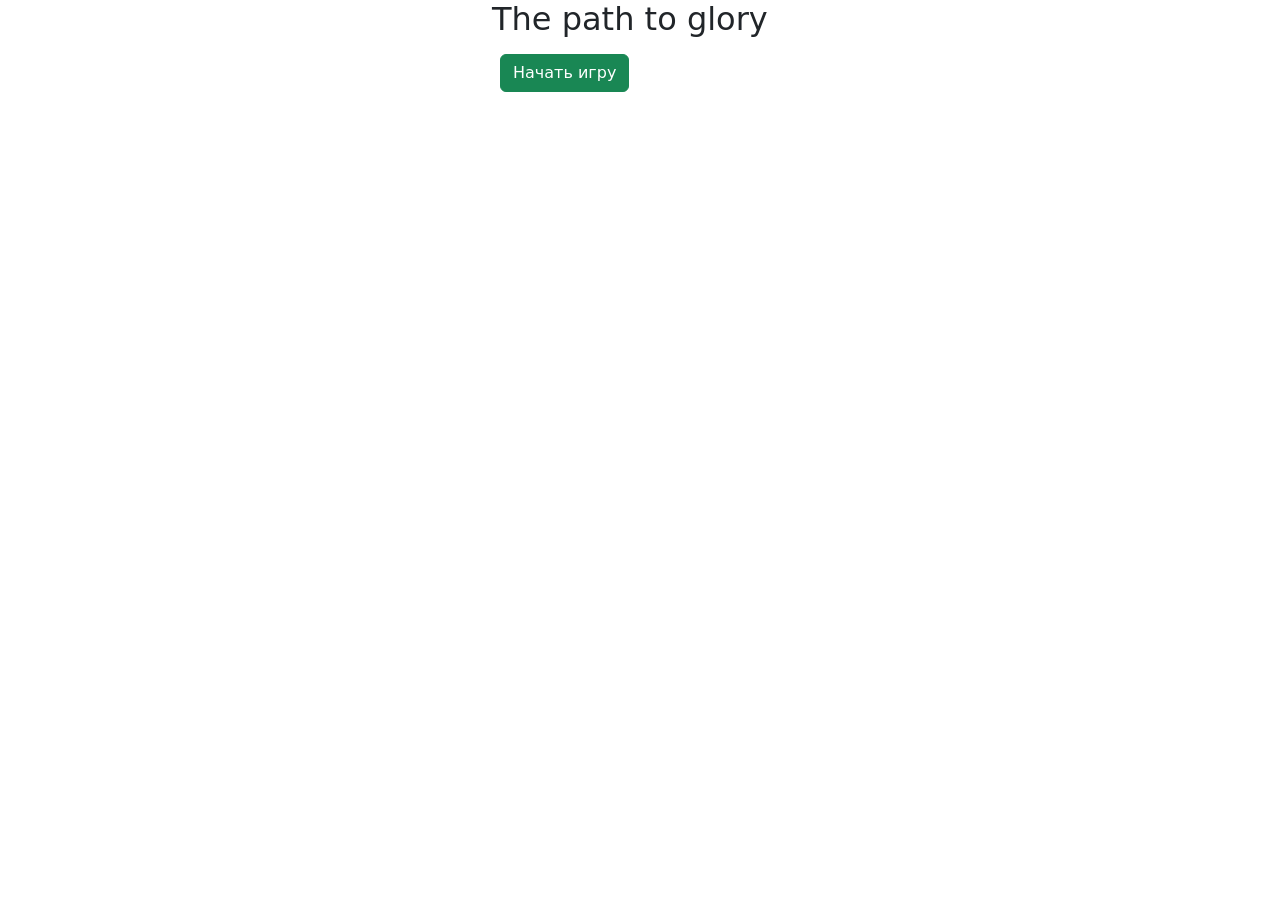
<file: templates/index.html>
<!DOCTYPE html>
<html>
  <head>
    <link
      href="https://cdn.jsdelivr.net/npm/bootstrap@5.1.3/dist/css/bootstrap.min.css"
      rel="stylesheet"
      integrity="sha384-1BmE4kWBq78iYhFldvKuhfTAU6auU8tT94WrHftjDbrCEXSU1oBoqyl2QvZ6jIW3"
      crossorigin="anonymous"
    />
    <title>The path to glory</title>
    <meta charset="UTF-8" />
  </head>
  <body>
    <main style="width: 320px; margin: 0 auto">
      <div class="container mx-auto">
        <div class="row">
          <h2>The path to glory</h2>
          <div class="col">
            <p>
              <button
                type="button"
                onclick="window.location.href='/choose-hero/'"
                class="btn btn-success m-2"
              >
                Начать игру
              </button>
            </p>
          </div>
        </div>
      </div>
    </main>
  </body>
</html>
</file>
